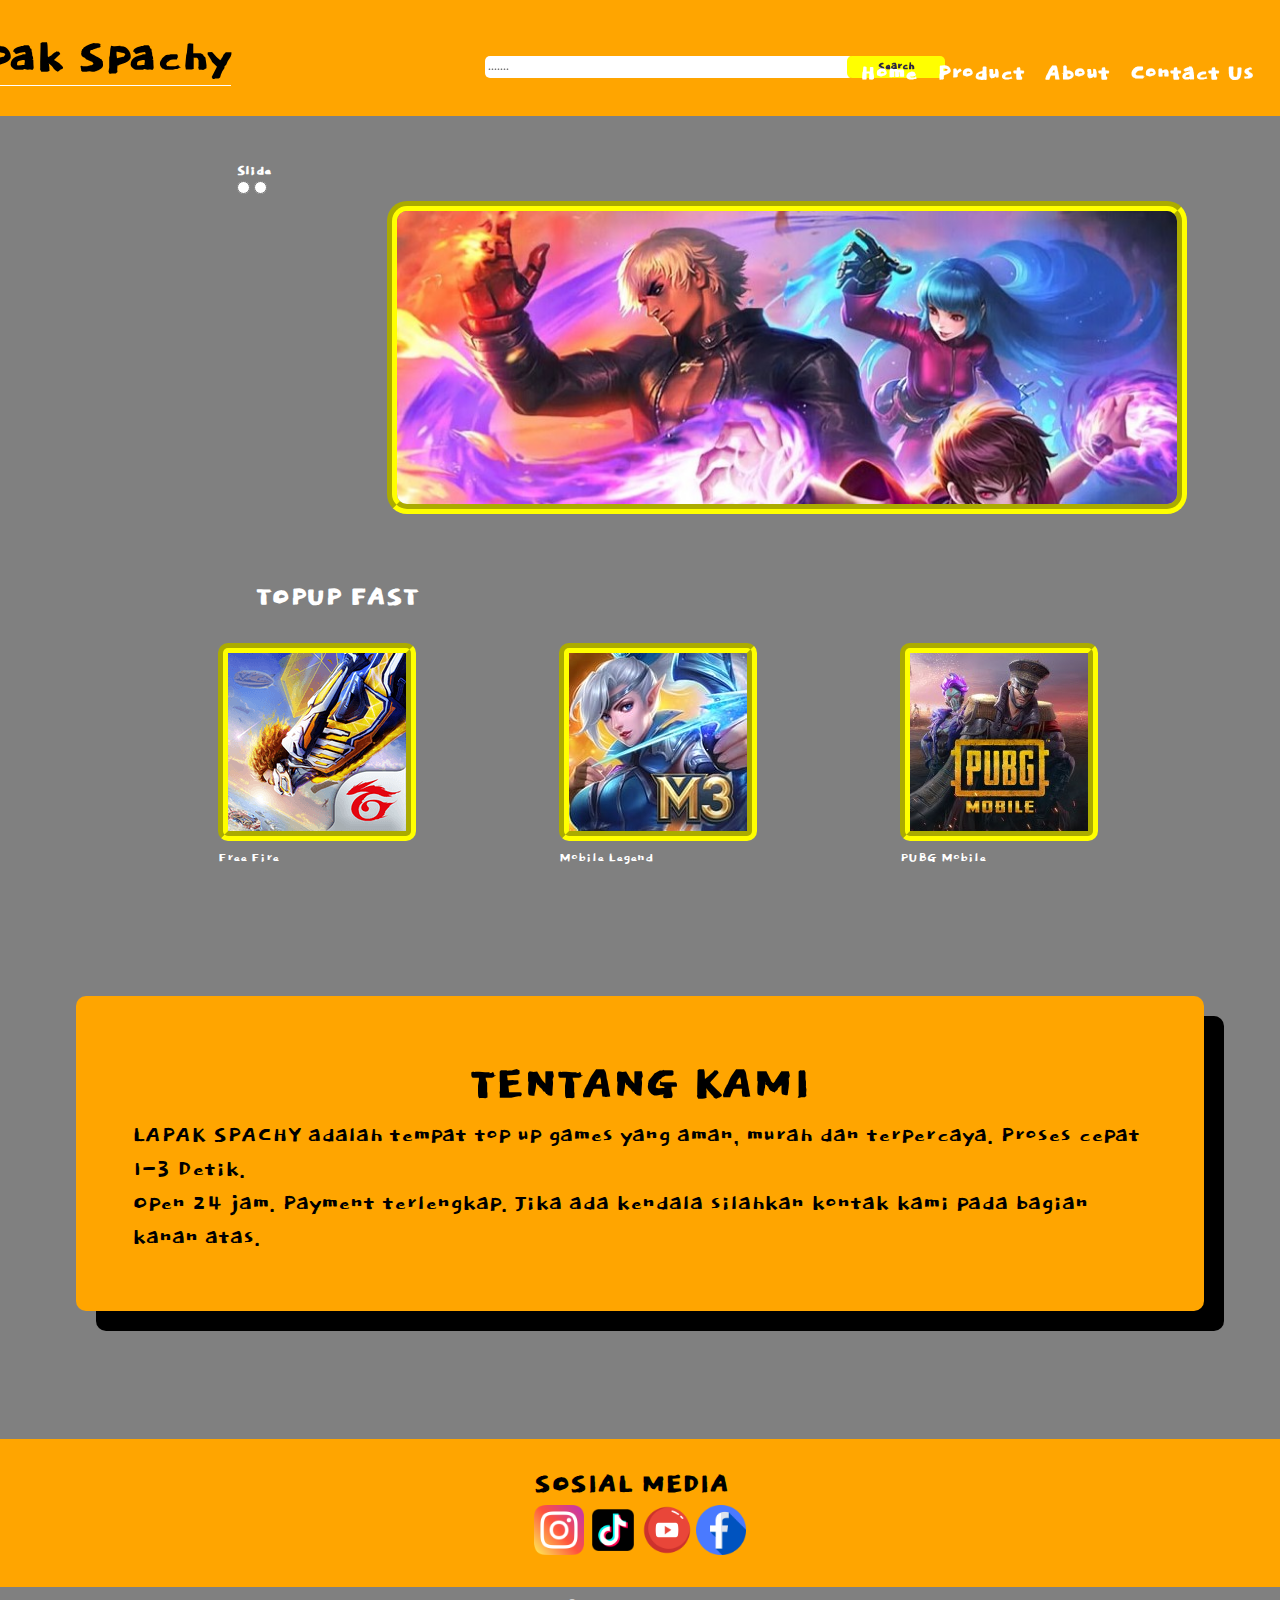
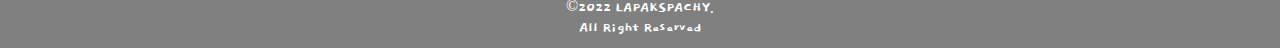
<file: index.html>
<!DOCTYPE html>
<html lang="en">
<head>
    <meta charset="UTF-8">
    <meta http-equiv="X-UA-Compatible" content="IE=edge">
    <meta name="viewport" content="width=device-width, initial-scale=1.0">
    <title>Lapak Spachy</title>
    <link rel="icon" href="images/logo.png">
    <link rel="stylesheet" href="style.css">
</head>
<body>
    <header>
        <a href="/" class="title">Lapak Spachy</a>
        <link rel="stylesheet" href="style.css">
        <link rel="preconnect" href="https://fonts.googleapis.com">
        <link rel="preconnect" href="https://fonts.gstatic.com" crossorigin>
        <link href="https://fonts.googleapis.com/css2?family=Dokdo&display=swap" rel="stylesheet">
        <link rel="stylesheet" href="https://cdnjs.cloudflare.com/ajax/libs/font-awesome/6.2.1/css/all.min.css" integrity="sha512-MV7K8+y+gLIBoVD59lQIYicR65iaqukzvf/nwasF0nqhPay5w/9lJmVM2hMDcnK1OnMGCdVK+iQrJ7lzPJQd1w==" crossorigin="anonymous" referrerpolicy="no-referrer" />

        <input type="search" name="" id="" class="input-search" placeholder=".......">
        <button type="submit" class="input-submit">Search</button>
        <nav>
            <ul>
                <li><a href="#">Home</a></li>
                <li><a href="#game">Product</a></li>
                <li><a href="#tentang">About</a></li>
                <li><a href="kontak.html">Contact Us</a></li>
            </ul>
        </nav>
    </header>
    <div id="home" class="slider">
        <h4>Slide</h4>
        <input type="radio" name="choose" id="" class="choose_1">
        <input type="radio" name="choose" id="" class="choose_2">
        <div class="slides">
            <img src="img/slide-1.jpg" alt="" class="slide s1">
            <img src="img/slide-2.jpg" alt="" class="slide">
        </div>
    </div>
    <h1 class="title-g">TOPUP FAST</h1>
    <section id="game" class="game">
        <div class="ff">
            <div class="link">
                <a href="#harga-ff">
                        <img src="./images/ff.png" alt="">
                        <div class="judul-produk">Free Fire</div>
                </a>
            </div>
            <div class="overlay" id="harga-ff">
                <div class="popup">
                    <h2>HARGA FREE FIRE</h2>
                    <a class="close" href="#game">&times;</a>
                    <br>
                    <div class="content">
                        140 Diamonds  : 
                        <br>    
                        <span class="harga">Rp 19.000</span>
                        <br>
                        160 Diamonds  : 
                        <br>
                        <span class="harga">Rp 22.000</span>
                        <br>
                        210 Diamonds  : 
                        <br>
                        <span class="harga">Rp 29.000</span>
                        <br>
                        280 Diamonds  : 
                        <br>
                        <span class="harga">Rp 39.000</span>
                        <br>
                        425 Diamonds  : 
                        <br>
                        <span class="harga">Rp 58.000</span>
                        <br>
                        720 Diamonds  : 
                        <br>
                        <span class="harga">Rp 94.000</span>
                        <br>
                        860 Diamonds  : 
                        <br>
                        <span class="harga">Rp 115.000</span>
                        <br>
                        1440 Diamonds : 
                        <br>
                        <span class="harga">Rp 193.000</span>
                        <br>
                        M. Mingguan   : 
                        <br>
                        <span class="harga">Rp 29.000</span>
                        <br>
                        M. Bulanan    : 
                        <br>
                        <span class="harga">Rp 90.000</span>
                        <br>
                        <a class="pesan" href="https://wa.me/6285559491384" 
                        target="_blank" 
                        rel="noopener noreferrer"><img src="./images/whatsapp.png" alt="">Pesan Sekarang</a>
                    </div>
                </div>
            </div>
        </div>
        <div class="ml">
            <div class="link">
                <a href="#harga-ml">
                        <img src="./images/mlbb.jpg" alt="">
                        <div class="judul-produk">Mobile Legend</div>
                </a>
            </div>
            <div class="overlay" id="harga-ml">
                <div class="popup">
                    <h2>HARGA MOBILE LEGEND</h2>
                    <a class="close" href="#game">&times;</a>
                    <br>
                    <div class="content">
                        28 Diamonds   : 
                        <br>    
                        <span class="harga">Rp 8.000</span>
                        <br>
                        44 Diamonds   : 
                        <br>
                        <span class="harga">Rp 12.000</span>
                        <br>
                        86 Diamonds   : 
                        <br>
                        <span class="harga">Rp 20.000</span>
                        <br>
                        172 Diamonds  : 
                        <br>
                        <span class="harga">Rp 40.000</span>
                        <br>
                        257 Diamonds  : 
                        <br>
                        <span class="harga">Rp 60.000</span>
                        <br>
                        344 Diamond   : 
                        <br> 
                        <span class="harga">Rp 79.000</span>
                        <br>
                        512 Diamonds  : 
                        <br>
                        <span class="harga">Rp 118.000</span>
                        <br>
                        878 Diamonds  : 
                        <br>
                        <span class="harga">Rp 198.000</span>
                        <br>
                        Twilight Pass : 
                        <br>
                        <span class="harga">Rp 132.000</span>
                        <br>
                        <a class="pesan" href="https://wa.me/6285559491384" 
                        target="_blank" 
                        rel="noopener noreferrer"><img src="./images/whatsapp.png" alt="">Pesan Sekarang</a>
                    </div>
                </div>
            </div>
        </div>
        <div class="pubg">
            <div class="link">
                <a href="#harga-pubg">
                        <img src="./images/pubg.jpg" alt="">
                        <div class="judul-produk">PUBG Mobile</div>
                </a>
            </div>
            <div class="overlay" id="harga-pubg">
                <div class="popup">
                    <h2>HARGA PUBG MOBILE</h2>
                    <a class="close" href="#game">&times;</a>
                    <br>
                    <div class="content">
                        32 UC GLOBAL   : 
                        <br>    
                        <span class="harga">Rp 8.000</span>
                        <br> 
                        62 UC GLOBAL   : 
                        <br>
                        <span class="harga">Rp 15.000</span>
                        <br>
                        198 UC GLOBAL  : 
                        <br>
                        <span class="harga">Rp 45.000</span>
                        <br>
                        263 UC INDO    : 
                        <br>
                        <span class="harga">Rp 45.000</span>
                        <br>
                        525 UC INDO    : 
                        <br>
                        <span class="harga">Rp 90.000</span>
                        <br>
                        690 UC GLOBAL  : 
                        <br>
                        <span class="harga">Rp 145.000</span>
                        <br>
                        1080 UC GLOBAL : 
                        <br>
                        <span class="harga">Rp 220.000</span>
                        <br>
                        1375 UC INDO   : 
                        <br>
                        <span class="harga">Rp 220.000</span>
                        <br>
                        1875 UC GLOBAL : 
                        <br>
                        <span class="harga">Rp 370.000</span>
                        <br>
                        2875 UC INDO   : 
                        <br>
                        <span class="harga">Rp 440.000</span>
                        <br>
                        <a class="pesan" href="https://wa.me/6285559491384" 
                        target="_blank" 
                        rel="noopener noreferrer"><img src="./images/whatsapp.png" alt="">Pesan Sekarang</a>
                    </div>
                </div>
            </div>
        </div>
    </section>

    <section class="tentang" id="tentang">
        <div class="card">
            <h1>TENTANG KAMI</h1>
            <p>
                LAPAK SPACHY  adalah tempat top up games yang aman, murah dan terpercaya. Proses cepat 1-3 Detik.<br>
                Open 24 jam. Payment terlengkap. Jika ada kendala silahkan kontak kami pada bagian kanan atas.
            </p>
        </div>
    </section>
     
    <footer>
        <div class="sosmed">
            <h1>SOSIAL MEDIA</h1>
            <a href="https://instagram.com/abcdefghanip" target="_blank" rel="noopener noreferrer"><img src="./images/ig.png" alt=""></a>
            <a href="https://tiktok.com" target="_blank" rel="noopener noreferrer"><img src="./images/tiktok.png" alt=""></a>
            <a href="https://youtube.com" target="_blank" rel="noopener noreferrer"><img src="./images/yt.png" alt=""></a>
            <a href="https://www.facebook.com/profile.php?id=1000088694030778" target="_blank" rel="noopener noreferrer"><img src="./images//fb.png" alt=""></a>
            
        </div>
    </footer>
    <div id="copyright">
        &copy;2022 LAPAKSPACHY.<br> All Right Reserved
    </div>
</body>
</html>
</file>
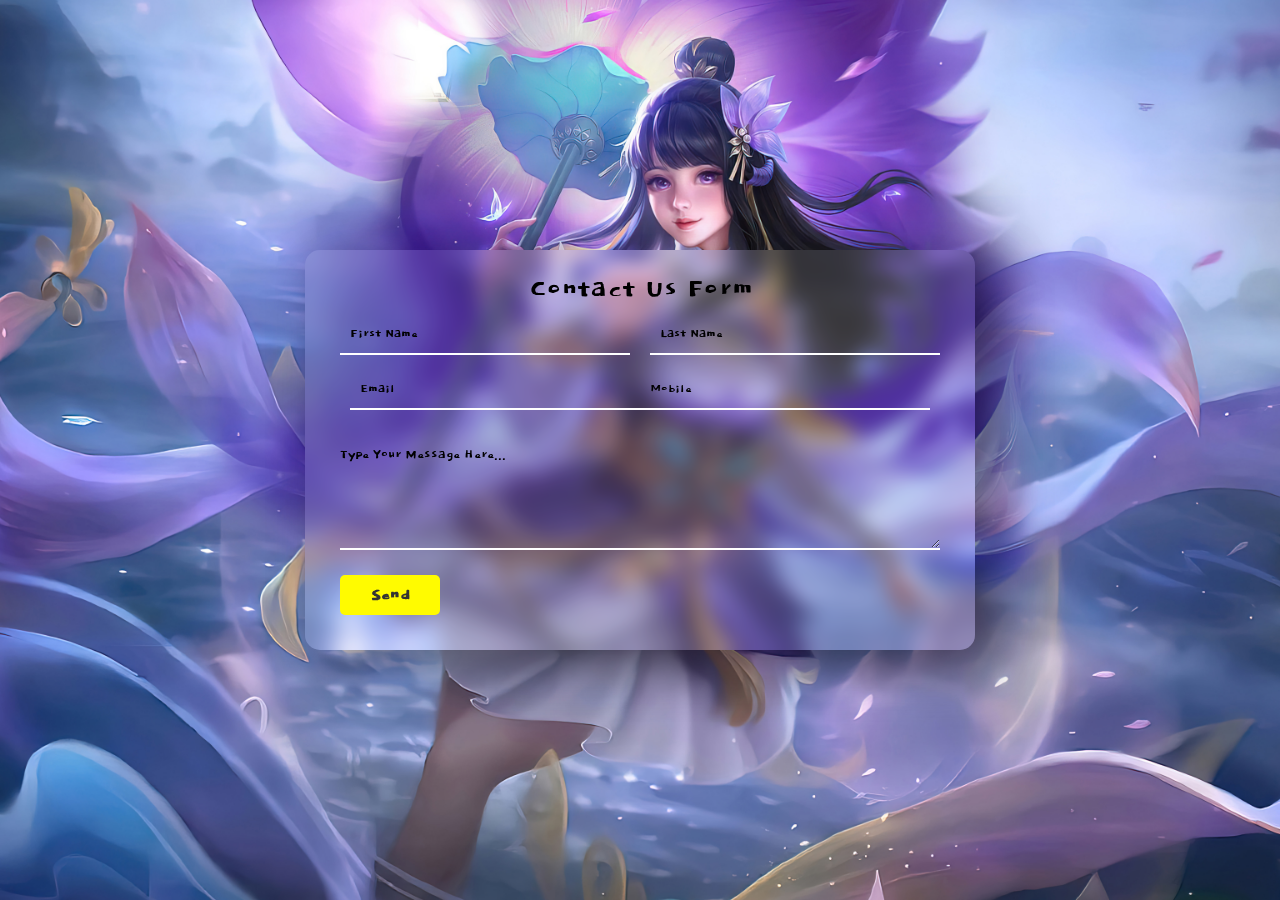
<file: kontak.html>
<!DOCTYPE html>
<html lang="en">
<head>
    <meta charset="UTF-8">
    <meta http-equiv="X-UA-Compatible" content="IE=edge">
    <meta name="viewport" content="width=device-width, initial-scale=1.0">
    <title>Lapak Spachy</title>
    <link rel="icon" href="images/logo.png">
    <link rel="stylesheet" href="stylesheet.css">
    <link href="https://fonts.googleapis.com/css2?family=Dokdo&display=swap" rel="stylesheet">
    <link rel="stylesheet" href="https://cdnjs.cloudflare.com/ajax/libs/font-awesome/6.2.1/css/all.min.css" integrity="sha512-MV7K8+y+gLIBoVD59lQIYicR65iaqukzvf/nwasF0nqhPay5w/9lJmVM2hMDcnK1OnMGCdVK+iQrJ7lzPJQd1w==" crossorigin="anonymous" referrerpolicy="no-referrer" />

</head>
<body>
    <div class="container">
        <form>
            <h1>Contact Us Form</h1>
            <input type="text" id="firstName" placeholder="First Name" required>
            <input type="text" id="lastName" placeholder="Last Name" required>
            <input type="email" id="email" placeholder="Email" required>
            <input type="text" id="phone" placeholder="Mobile" required>
            <h4>Type Your Message Here...</h4>
            <textarea required></textarea>
            <input type="submit" value="Send" id="button">
        </form>
    </div>
</body>
</html>
</file>
<file: style.css>
:root{
    --blue : #2C2546;
    --white : #fff;
    --black : #000000;
    --orange : #FFA500;
    --yellow  : #FFFF00;
    --grey : #808080;
}
*
{
    margin: 0;
    padding: 0;
    text-decoration: none;    
    list-style-type: none;
    box-sizing: border-box;
    font-family: 'Dokdo' ;
}
body{
    background-color: var(--grey);
    color: var(--white);
}
header{
    text-align: center;
    background-color: var(--orange);
    position: fixed;
    width: 100%;
    font-weight: bold;
    padding: 2%;
    top: 0;

}
.title{
    color: var(--black);
    border-bottom: 1px solid var(--white);
    font-size: 40pt;
    margin-left: -400px;
    margin-right: 250px;
}
.input-search{
    width: 30%;
    border: none;
    border-radius: 5px;
    padding: 3px;
}
.input-submit{
    margin-left: -10px;
    border: none;
    border-radius: 5px;
    padding: 3px;
    background-color: var(--yellow);
    color: var(--blue);
    width: 8%;
    font-weight: bold;
}
nav{
    margin-top: -35px;
    font-size: 20pt;
}
nav ul{
    display: flex;
    gap: 20px;
    justify-content: right;

}
nav ul li a{
    color: var(--white);
}
nav ul li a:hover{
    border-bottom: 2px solid var(--white);
}
.slider{
    margin-top: 10%;
    display: block;
    margin-left: auto !important;
    margin-right: auto !important;
    width: 63%;
}
.slider h4{
    margin-top: 20%;

}
.slides{
    display: flex;
    width: 50rem;
    overflow: hidden;
    margin-left: 150px;
}
.slides img{
    border-radius: 20px;
    border-style: groove;
    border-color: var(--yellow);
    border-width: 10px;
    
}
.slide{
    width: 50rem;
    transition: .5s;
}
.choose_1:checked ~ .slides > .s1{
    margin-left: -0rem;

}
.choose_2:checked ~ .slides > .s1{
    margin-left: -50rem;
}
.overlay{
  position: fixed;
  top: 0;
  bottom: 0;
  left: 0;
  right: 0;
  background: rgba(0, 0, 0, 0.7);
  transition: opacity 500ms;
  visibility: hidden;
  opacity: 0;
}
.overlay:target{
    visibility: visible;
    opacity: 1;
}
.popup{
    margin: 70px auto;
    padding: 20px;
    background: var(--grey);
    border-radius: 5px;
    width: 30%;
    position: relative;
    transition: all 5s ease-in-out;
}

.popup h2{
    margin-top: 0;
    color: var(--white);
    font-family: 'Dokdo' ;
}
.popup .close{
    position: absolute;
    top: 20px;
    right: 30px;
    transition: all 200ms;
    font-size: 30px;
    font-weight: bold;
    text-decoration: none;
    color: #333;
}
.popup .close:hover {
    color: #ff0303;
}
.content {
    max-height: 30%;
    width: 50%;
}
.title-g{
    margin-top: 5%;
    margin-left: 20%;
}
.game{
    display: grid;
    grid-template-columns: repeat(3,1fr);
    width: 80%;
    margin-top: 2%;
    margin-left: 17%;
}
.game img{
    border-radius: 10px;
    border-style: groove;
    border-color: var(--yellow);
    border-width: 10px;
    margin: 0;
    padding: 0;
    
}
.image{
    position: absolute;
    width: 100%;
    height: 85%;
    bottom: 0;
    right: 0;
    text-align: right;
}
.harga{
    color: var(--yellow)
}
.link a{
    color: var(--white)
}
.link a:hover{
    color: var(--yellow)
}
.pesan{
    background-color: var(--yellow);
    padding: 5%;
    border-radius: 10px;

}
pesan:hover{
    background-color: var(--white);

}
.pesan img{
    width : 30px;
}
.tentang{
    display: grid;
    justify-content: center;
    margin-top: 10%;
    font-size: 15pt;
}
.card{
    background-color: var(--orange);
    padding: 5%;
    border-radius: 10px;
    box-shadow: 20px 20px black;
}
.card h1{
    text-align: center;
}
html{
    scroll-behavior: smooth;}
footer{
    display: grid;
    justify-content: center;
    background-color: var(--orange);
    margin-top: 10%;
    padding: 2%;
}
.tentang{
    color: var(--black);
    font-size: 20pt;

}
.sosmed{
    color: var(--black);
}
.sosmed img{
    width: 50px;
}
 
#copyright{
    text-align: center;
    padding: 10px;
}
@media screen and (max-width: 600px){
    nav ul{
        padding-top: 1rem;
    }
    nav ul li a{
        font-size: 12pt;
    }
    .slider{
        display: none;
    }
    .title-g{
        padding-top: 6rem;
        margin-left: 20px;
    }
    .game{
        display: grid;
        grid-template-columns: repeat(3,1fr);
        font-size: 10pt;
    }
    .link img{
        width: 80%;
    }
    .tentang{
        font-size: 12pt;
        width: 90%;
        padding-left: 2rem;
    }
    .sosmed{
        font-size: 10pt;
    }
    .sosmed img{
        width: 10%;
    }
}
</file>
<file: stylesheet.css>
@import url('https://fonts.googleapis.com/css2?family=Poppins:wght@100;200;300;400;500;600;700;800;900&display=swap');
*{
    margin: 0;
    padding: 0;
    box-sizing: border-box;
    font-family: 'Dokdo';
}

.container{
    min-height: 100vh;
    background: #08071d;
    display: flex;
    justify-content: center;
    align-items: center;
    background: url("./images/bg.jpg") no-repeat center center/cover;
}

.container form{
    width: 670px;
    height: 400px;
    display: flex;
    justify-content: center;
    box-shadow: 20px 20px 50px rgba(0,0,0,0.5);
    border-radius: 15px;
    background: rgba(255,255,255,0.1);
    backdrop-filter: blur(10px);
    flex-wrap: wrap;
}

.container form h1{
    color: rgb(0, 0, 0);
    font-weight: 500;
    margin-top: 20px;
    width: 500px;
    text-align: center;
}

.container form input{
    width: 290px;
    height: 40px;
    padding-left: 10px;
    outline: none;
    border: none;
    font-size: 15px;
    margin-bottom: 10px;
    background: none;
    border-bottom: 2px solid #fff;
}

.container form input::placeholder{
    color: rgb(0, 0, 0);
}

.container form #lastName,
.container form #mobile{
    margin-left: 20px;
}

.container form h4{
    color: rgb(0, 0, 0);
    font-weight: 300;
    width: 600px;
    margin-top: 20px;
}

.container form textarea{
    background: none;
    border: none;
    border-bottom: 2px solid #fff;
    color: rgb(0, 0, 0);
    font-weight: 200;
    font-size: 15px;
    padding: 10px;
    outline: none;
    min-width: 600px;
    max-width: 600px;
    min-height: 80px;
    max-height: 80px;
}

textarea::-webkit-scrollbar{
    width: 1em;
}

textarea::-webkit-scrollbar-thumb{
    background-color: rgba(255, 254, 254, 0.713);
}

.container form #button{
    border: none;
    background: rgb(255, 251, 0);
    border-radius: 5px;
    margin-top: 20px;
    font-weight: 600;
    font-size: 20px;
    color: #333;
    width: 100px;
    padding: 0;
    margin-right: 500px;
    margin-bottom: 30px;
    transition: 0.3s;
}

.container form #button:hover{
    opacity: 0.7;
}
</file>
